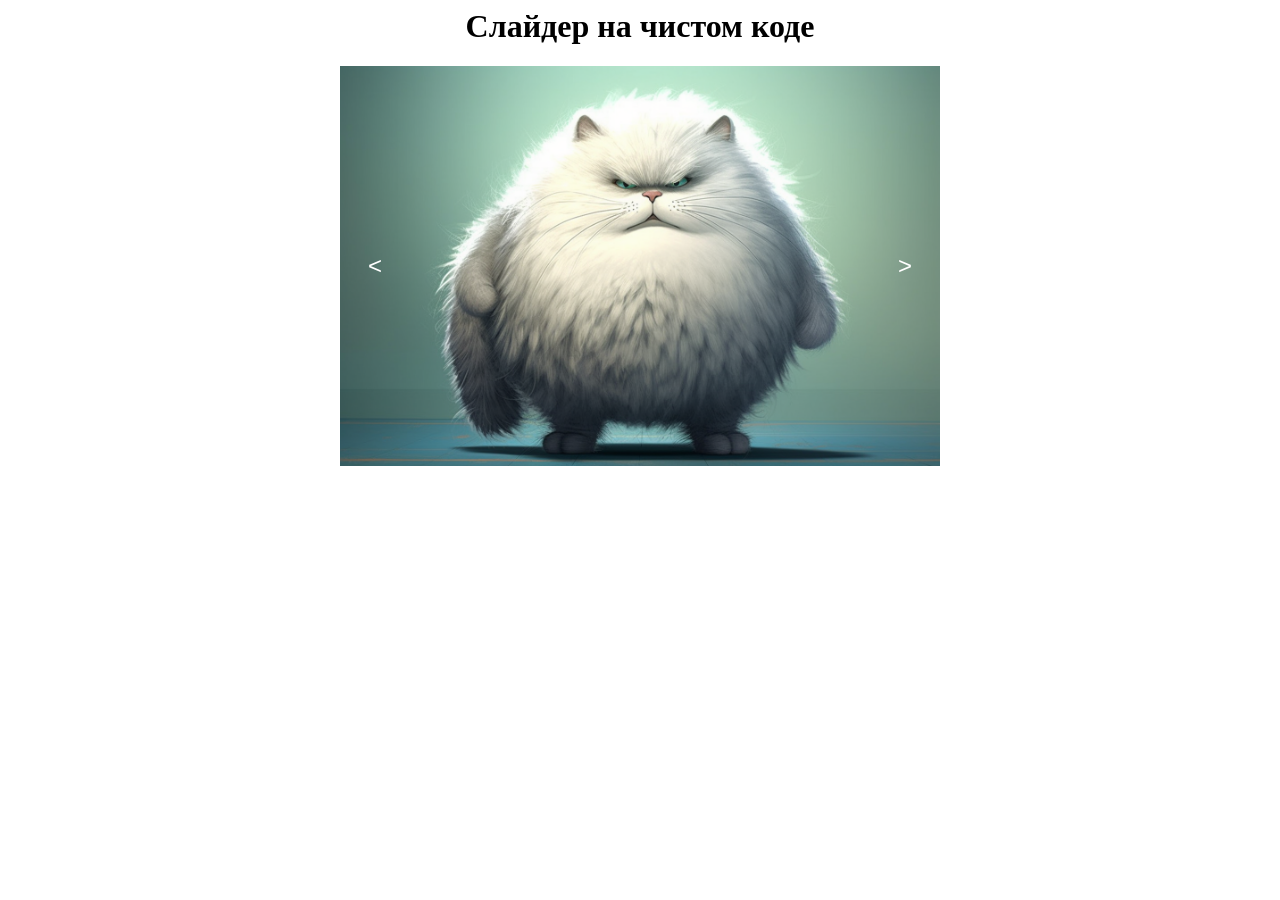
<file: test (3)/index.html>
<head lang="ru">
    <meta charset="UTF-8">
    <title>Учимся делать слайдер</title>
    <link rel="stylesheet" type="text/css" href="./style.css">
</head>

<body>
    <main>
        <h1 class="page-title">Слайдер на чистом коде</h1>
        <div class="slider-container">
            <div class="slider">
                <img src="./img/1.png" alt="Белый пушистый кот">
                <img src="./img/2.png" alt="Рыжий пушистый кот в джинсах">
                <img src="./img/3.png" alt="Бело-рыжий пушистый кот">
                <img src="./img/4.png" alt="Бело-рыжий пушистый кот">
                <img src="./img/5.png" alt="Бело-рыжий пушистый кот">
            </div>
            <button class="prev-button" aria-label="Посмотреть предыдущий слайд">&lt;</button>
            <button class="next-button" aria-label="Посмотреть следующий слайд">&gt;</button>
        </div>
    </main>

    <script src="./script.js"></script>
</body>
</file>
<file: test (3)/style.css>
.page-title {
  text-align: center;
}

.slider-container {
  position: relative;
  width: 600px;
  height: 400px;
  margin: 0 auto;
  overflow: hidden;
}

.slider {
  display: flex;
  transition: transform 0.5s ease-in-out;
}

.slider img {
  width: 100%;
  height: 100%;
  object-fit: cover;
}

.prev-button,
.next-button {
  position: absolute;
  top: 50%;
  transform: translateY(-50%);
  width: 50px;
  height: 50px;
  background-color: transparent;
  border: none;
  font-size: 24px;
  color: white;
}

.prev-button {
  left: 10px;
}

.next-button {
  right: 10px;
}
</file>
